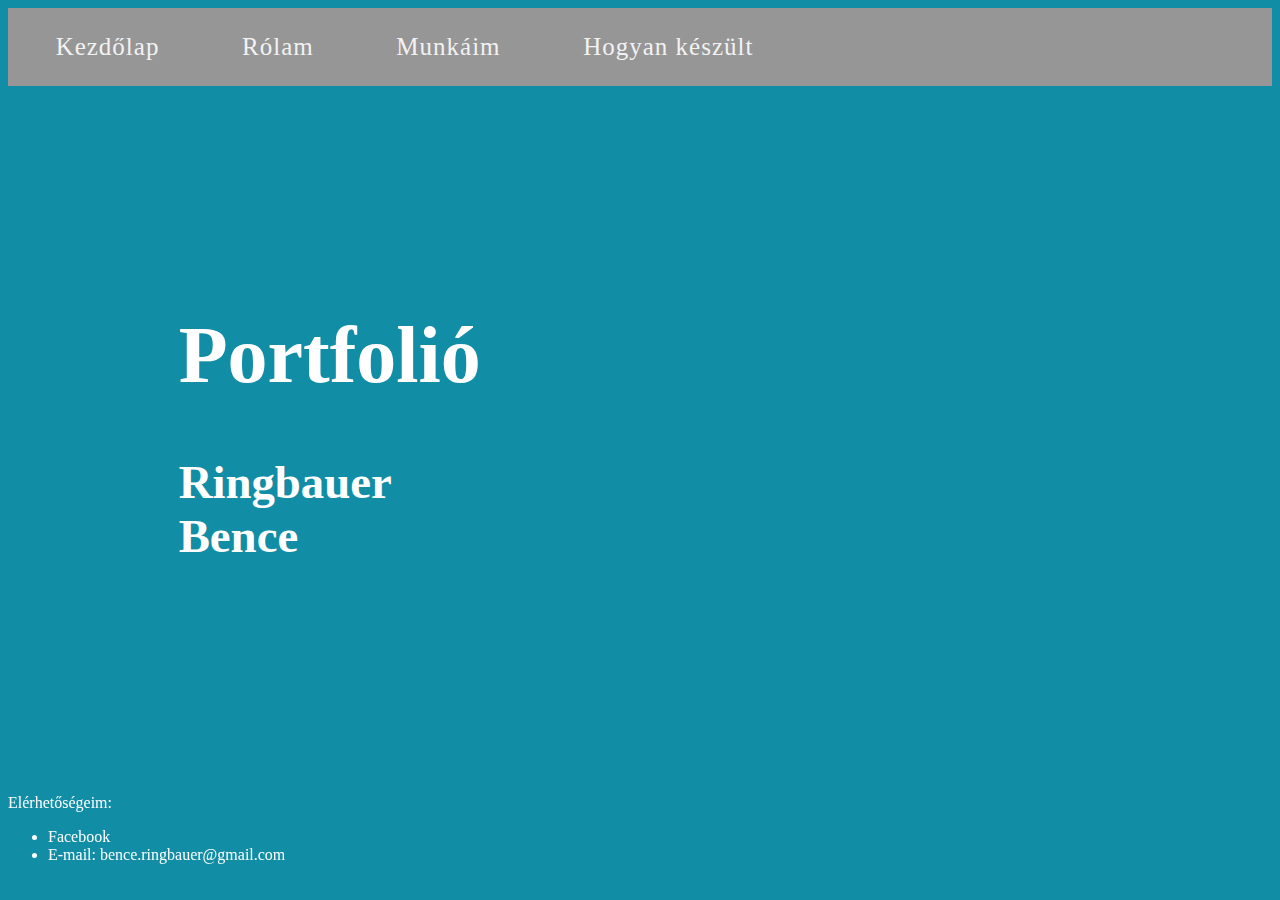
<file: index.html>
<!DOCTYPE html>
<html>
<head>
	<title>Ringbauer Bence Portfolió</title>
	<meta charset="utf-8">
	 <meta name="viewport" content="widht=device-width, initial-scale=1.0">
 	<link rel="stylesheet" type="text/css" href="style.css">
</head>
<body>
	<main>
		<div class="doboz">
			<div class="navigacio">
				<a href="index.html">Kezdőlap</a>
				<a href="rolam.html">Rólam</a>
				<a href="munkaim.html">Munkáim</a>
				<a href="hogyankeszult.html">Hogyan készült</a>
			</div>
			<div class="kisdoboz">
				<div class="cimek">
					<h1>Portfolió</h1>
					<h3>Ringbauer Bence</h3>
				</div>		
			</div>
		</div>
		<div class="alsoszoveg">
			<p>Elérhetőségeim:</p>
			<ul>
			<li><a href="https://www.facebook.com/bence.ringbauer" target="_blank"> Facebook</a></li>
			<li><a href="mailto:bence.ringbauer@gmail.com">E-mail: bence.ringbauer@gmail.com</a></li>
			</ul>
		</div>
	</main>
</body>
</html>
</file>
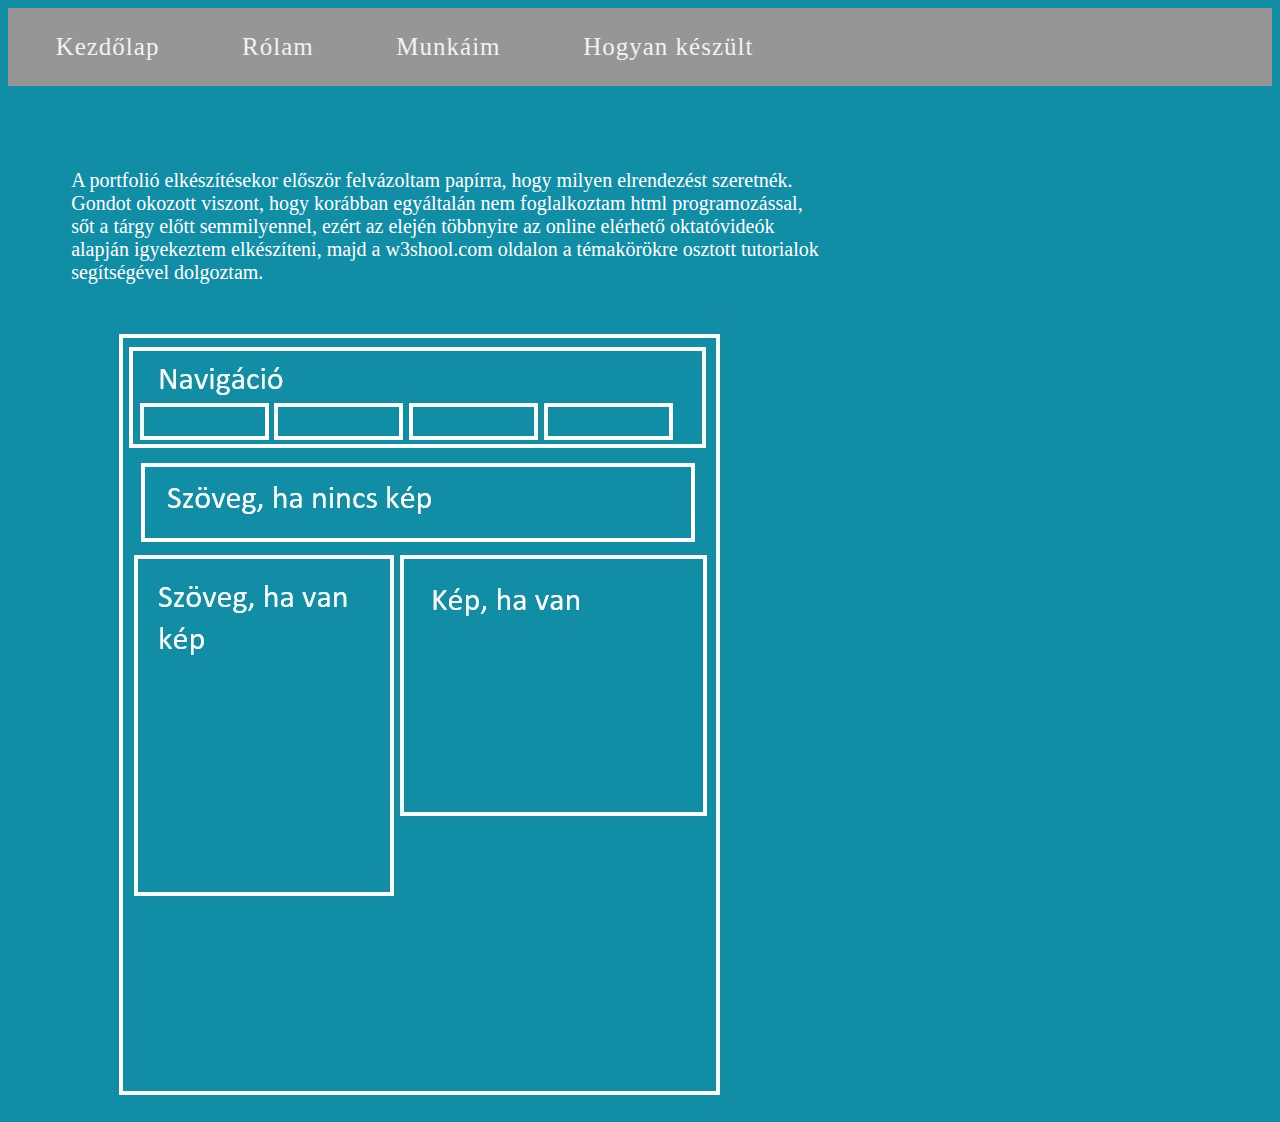
<file: hogyankeszult.html>
<!DOCTYPE html>
<html>
<head>
	<title>Ringbauer Bence Portfolió</title>
	<meta charset="utf-8">
	 <meta name="viewport" content="widht=device-width, initial-scale=1.0">
 	<link rel="stylesheet" type="text/css" href="style.css">
</head>
<body>
	<main>
		<div class="doboz">
			<div class="navigacio">
				<a href="index.html">Kezdőlap</a>
				<a href="rolam.html">Rólam</a>
				<a href="munkaim.html">Munkáim</a>
				<a href="hogyankeszult.html">Hogyan készült</a>
			</div>
			<div class="hogyankeszultszoveg">
				<p>A portfolió elkészítésekor először felvázoltam papírra, hogy milyen elrendezést szeretnék. Gondot okozott viszont, hogy korábban egyáltalán nem foglalkoztam html programozással, sőt a tárgy előtt semmilyennel, ezért az elején többnyire az online elérhető oktatóvideók alapján igyekeztem elkészíteni, majd a w3shool.com oldalon a témakörökre osztott tutorialok segítségével dolgoztam.</p>	
			</div>
			<div class="kephogyankeszult">
				<img src="kep4.jpg">
			</div>
	</main>
</body>
</html>
</file>
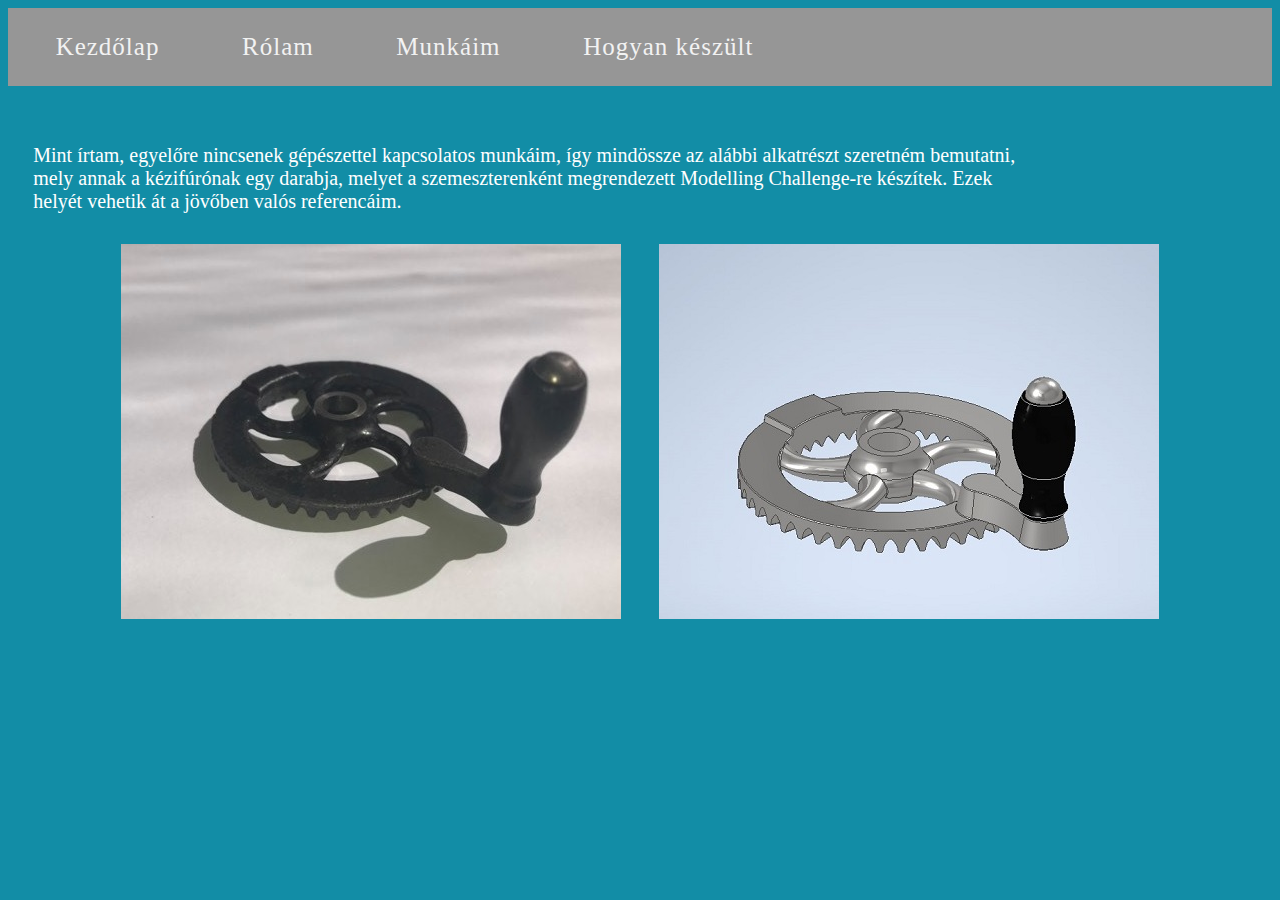
<file: munkaim.html>
<!DOCTYPE html>
<html>
<head>
	<title>Ringbauer Bence Portfolió</title>
	<meta charset="utf-8">
	 <meta name="viewport" content="widht=device-width, initial-scale=1.0">
 	<link rel="stylesheet" type="text/css" href="style.css">
</head>
	<body>
		<div class="doboz">
			<div class="navigacio">
				<a href="index.html">Kezdőlap</a>
				<a href="rolam.html">Rólam</a>
				<a href="munkaim.html">Munkáim</a>
				<a href="hogyankeszult.html">Hogyan készült</a>
			</div>			
		</div>
		<div class="munkaimszoveg">
			<p>Mint írtam, egyelőre nincsenek gépészettel kapcsolatos munkáim, így mindössze az alábbi alkatrészt szeretném bemutatni, mely annak a kézifúrónak egy darabja, melyet a szemeszterenként megrendezett Modelling Challenge-re készítek. Ezek helyét vehetik át a jövőben valós referencáim.
			</p>		
		</div>
		<div class="munkaimdoboz">
			<div class="kepmunkaim1">
				<img src="kep2.jpg">
			</div>
			<div class="kepmunkaim2">
				<img src="kep3.jpg">
			</div>
		</div>
	</body>
</html>
</file>
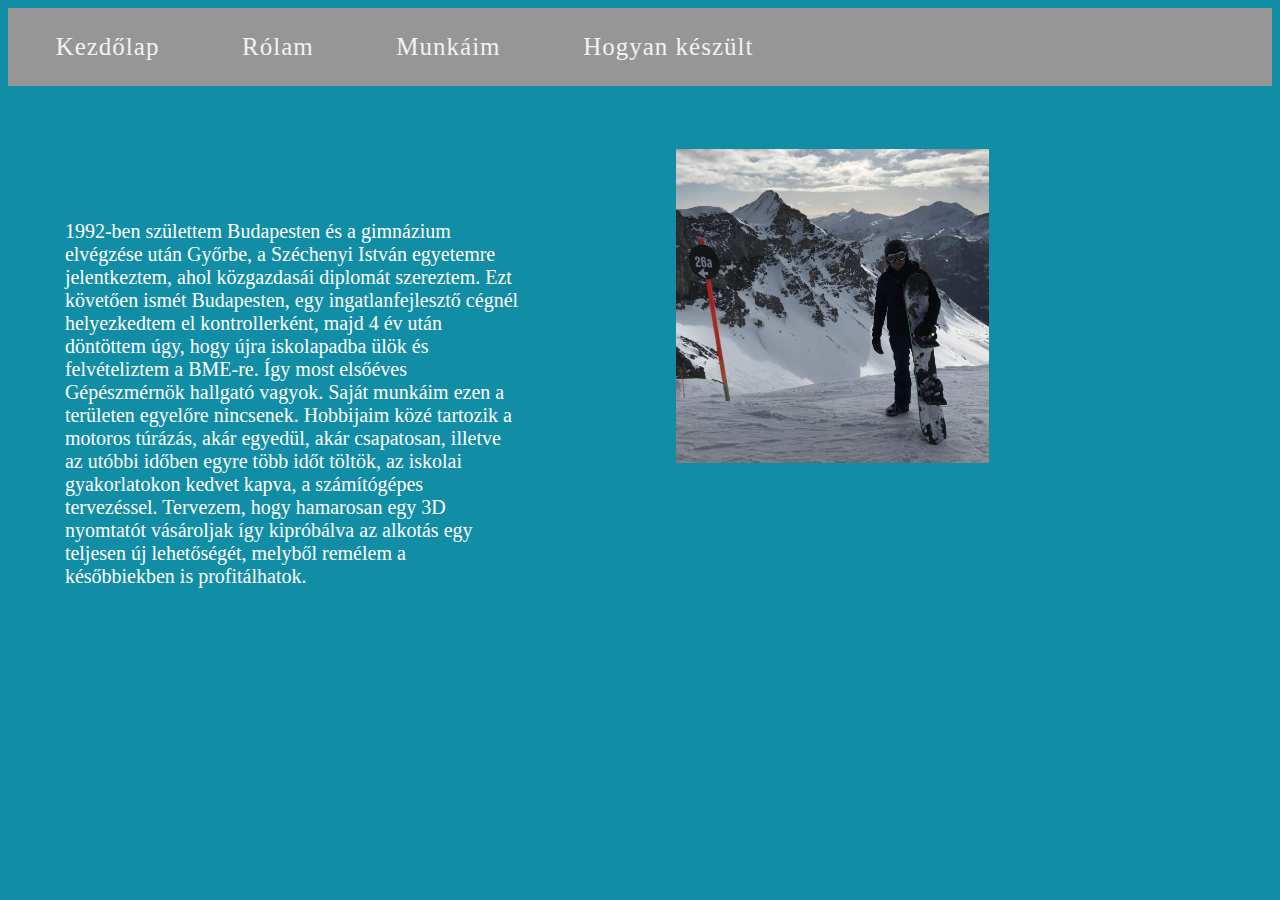
<file: rolam.html>
<!DOCTYPE html>
<html>
<head>
	<title>Ringbauer Bence Portfolió</title>
	<meta charset="utf-8">
	 <meta name="viewport" content="widht=device-width, initial-scale=1.0">
 	<link rel="stylesheet" type="text/css" href="style.css">
</head>
<body>
		<div class="doboz">
			<div class="navigacio">
				<a href="index.html">Kezdőlap</a>
				<a href="kepek.html">Rólam</a>
				<a href="munkaim.html">Munkáim</a>
				<a href="hogyankeszult.html">Hogyan készült</a>
			</div>
			<div class="kisdoboz">
				<div class="rolamszoveg">
					<p>1992-ben születtem Budapesten és a gimnázium elvégzése után Győrbe, a Széchenyi István egyetemre jelentkeztem, ahol közgazdasái diplomát szereztem. Ezt követően ismét Budapesten, egy ingatlanfejlesztő cégnél helyezkedtem el kontrollerként, majd 4 év után döntöttem úgy, hogy újra iskolapadba ülök és felvételiztem a BME-re. Így most elsőéves Gépészmérnök hallgató vagyok. Saját munkáim ezen a területen egyelőre nincsenek. Hobbijaim közé tartozik a motoros túrázás, akár egyedül, akár csapatosan, illetve az utóbbi időben egyre több időt töltök, az iskolai gyakorlatokon kedvet kapva, a számítógépes tervezéssel. Tervezem, hogy hamarosan egy 3D nyomtatót vásároljak így kipróbálva az alkotás egy teljesen új lehetőségét, melyből remélem a későbbiekben is profitálhatok.</p>	
				</div>
				<div class="keprolam">
					<img src="kep1.jpg">
				</div>
			</div>
	</div>
</body>
</html>
</file>
<file: style.css>
body{
	background-color: #128DA6;
}
.doboz{

}
.kisdoboz{
  width: 90%;
}
.navigacio {
  overflow: hidden;
  background-color: #969696;

}

.navigacio a {
  margin-left: 1%;
  float: left;
  color: #f2f2f2;
  text-align: center;
  padding: 25px 35px;
  text-decoration: none;
  font-size: 25px;
  letter-spacing: 1px;
  font-family: Lucida Console;

}

.navigacio a:hover {
  background-color: #7a7a7a;
  color: black;
}
.keprolam{
  display: flex;
  margin-left: auto;
  margin-right: auto;
  
  text-align: center;
  vertical-align: middle;
}
.keprolam img{
  display: flex;
  width: 50%;
  margin-left: auto;
  margin-right: auto;
  margin-top: 10%;
  text-align: center;
  float: right;
  vertical-align: top;
}
.cimek{
	margin-top: 15%;
	margin-left: 15%;
	font-size: 40px;
	font-family: Lucida Console;
	color: white;
  float: left;
  width: 30%;
  display: table-cell;
}
.rolamszoveg{
	margin-top: 10%;
	margin-left: 5%;
	font-size: 20px;
	color: white;
  float: left;
  width: 40%;
  display: table-cell;
  font-family: Lucida Console;
}
.munkaimszoveg{
	margin-top: 3%;
	font-size: 20px;
	margin-left: 2%;
	width: 80%;
	color: white;
  float: left;
  display: table-cell;
  font-family: Lucida Console;
}
.hogyankeszultszoveg{
	margin-top: 5%;
	margin-left: 5%;
	font-size: 20px;
	color: white;
  float: left;
  width: 60%;
  display: table-cell;
  font-family: Lucida Console;
}
.kisdoboz2{
	margin-top: 1%;
	margin-left: 5%;
	font-size: 40px;
	color: white;
  float: left;
  width: 40%;
  display: table-cell;
  font-family: Lucida Console;
}
.kepmunkaim1{
  width: 50%;
  margin-top: 1%;
  text-align: center;
  float: left;
  vertical-align: top;
}
.kepmunkaim2{
  width: 50%;
  margin-top: 1%;
  text-align: center;
  float: right;
  vertical-align: top;
}
.kephogyankeszult{
	margin-left: 5%;
	font-size: 20px;
	color: white;
  float: left;
  width: 60%;
  display: table-cell;
}
.alsoszoveg {
  list-style: none;
  float:bottom;
  position: fixed;
  bottom: 20px;
  font-family: Lucida Console;
  color: white;
}
.alsoszoveg a{
	text-decoration: none;
	cursor: pointer;
	color: white;
}
.munkaimdoboz{
	margin-left: auto;
	margin-right: auto; 
	width: 85%;
	display: flex;
}
</file>
